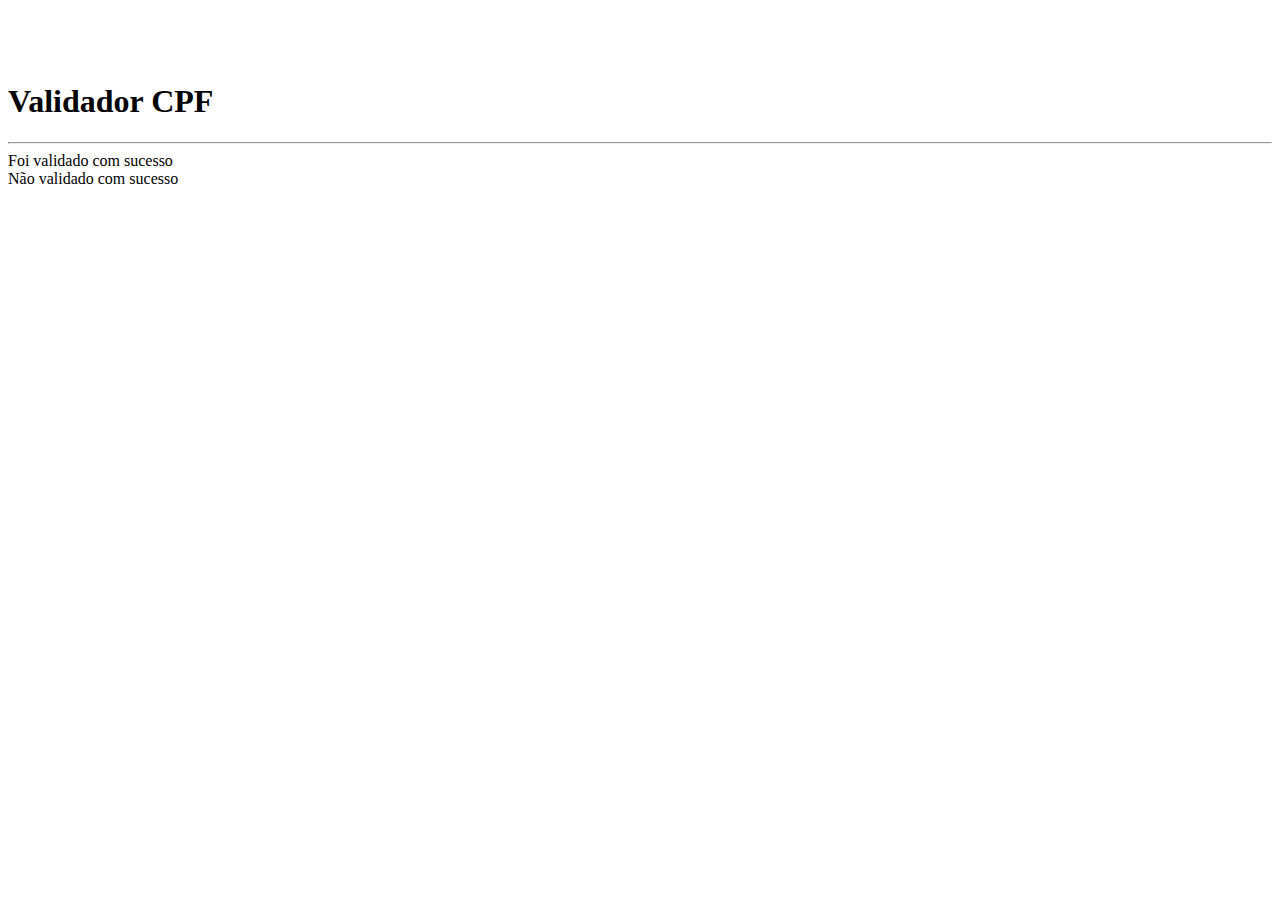
<file: bdd-tdd-java/src/main/resources/templates/home/cpfValidado.html>
<!DOCTYPE html>
<html>
  <head>
    <title>Validador de CPF com CPF validado</title>
    <link href="https://cdn.jsdelivr.net/npm/bootstrap@5.0.0-beta2/dist/css/bootstrap.min.css" rel="stylesheet" integrity="sha384-BmbxuPwQa2lc/FVzBcNJ7UAyJxM6wuqIj61tLrc4wSX0szH/Ev+nYRRuWlolflfl" crossorigin="anonymous">
  </head>
<body class="container">
  <br>
  <br>
  <br>
  <h1>Validador CPF</h1>
  <hr>
  <div th:if="${verdade}" class="alert alert-success" role="alert">Foi validado com sucesso</div>
  <div th:unless="${verdade}" class="alert alert-danger" role="alert">Não validado com sucesso</div>
</body>
</html>
</file>
